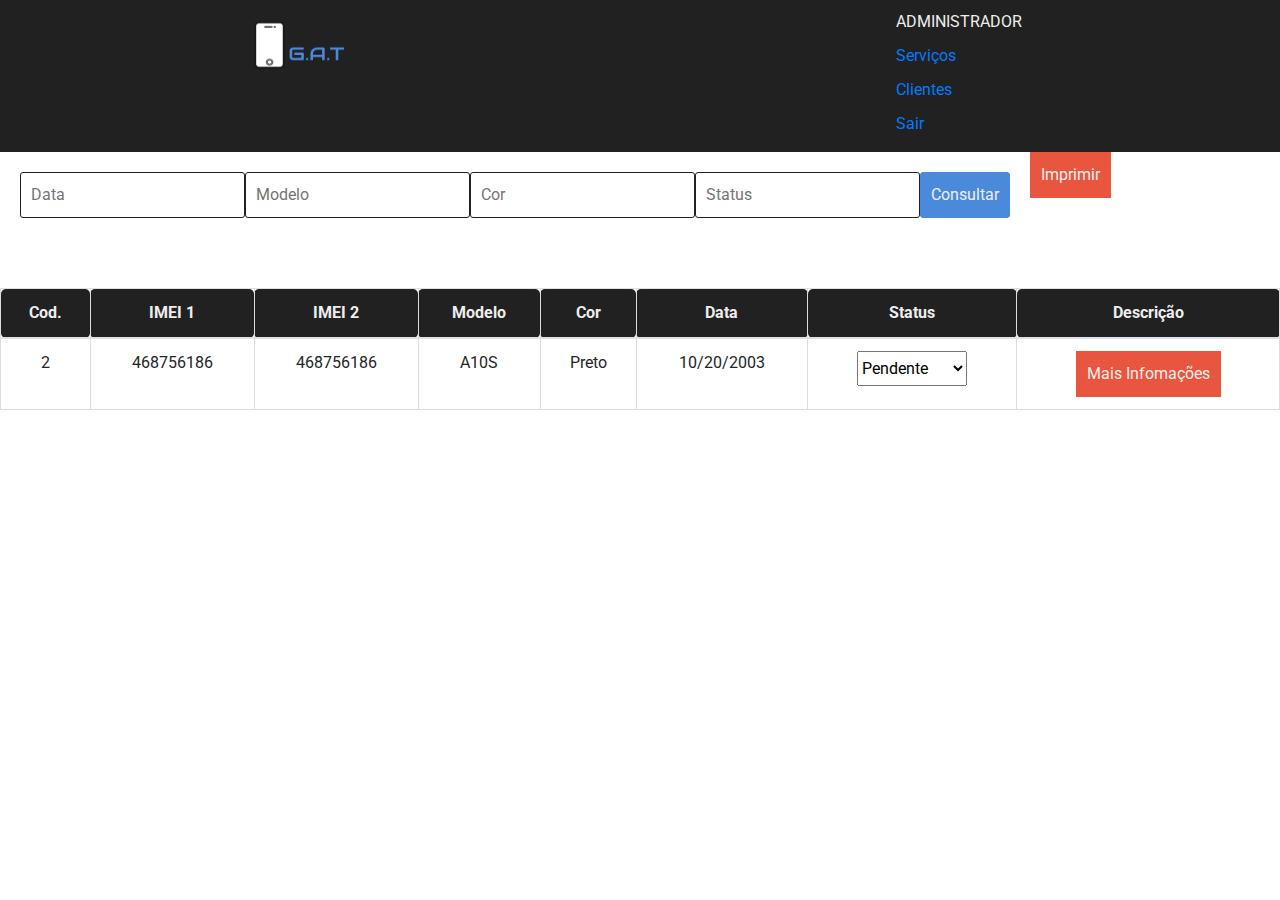
<file: relatorioADM.html>
<!DOCTYPE html>
<html>
	<head>
		<meta charset="utf-8">
		<meta name="viewport" content="width=width-device, initial-scale=1, shrink-to-fit=no">
		<link href="https://fonts.googleapis.com/css?family=Roboto&display=swap" rel="stylesheet">
		<link rel="stylesheet" type="text/css" href="css/estiloRelatorioADM.css">
		<link rel="stylesheet" type="text/css" href="css/bootstrap.min.css">
		<title>Relatorio Serviços</title>
	</head>
	<body class="body">
		<header>
			<nav class="nav">
				<div class="imagem">
					<img src="img/gatLogo.png">
				</div>
				<div class="lista">
					<ul>
						<li class="adm">ADMINISTRADOR</li>
						<li>
							<a href="relatorioADM.html">Serviços</a>
						</li>
						<li>
							<a href="relatorioADMCliente.html">Clientes</a>
						</li>
						<li>
							<a href="">Sair</a>
						</li>	
					</ul>
				</div>
			</nav>
		</header>	
		<section class="sectionBusca">
			<div class="conteinerFomulario">
				<form>
					<input class="input inputText" type="text" name="data" placeholder="Data"><br>
					<input class="input inputText" type="text" name="Modelo" placeholder="Modelo"><br>
					<input class="input inputText" type="text" name="Cor" placeholder="Cor"><br>
					<input class="input inputText" type="text" name="Status" placeholder="Status"><br>
					<input class="input inputBotao" type="submit" name="pesquisar" value="Consultar">
				</form>
				<div class="divButtonImprimir">
					<button class="button">Imprimir</button>
				</div>	
			</div>
		</section>	
		<section class="tabelaSeviçCliente">
			<div class="divTabelaServiço">
				<table class="table">
				    <thead>
				     	<th>Cod.</th>
				     	<th>IMEI 1</th>
				     	<th>IMEI 2</th>
				     	<th>Modelo</th>
				     	<th>Cor</th>
				     	<th>Data</th>
				     	<th>Status</th>
				        <th>Descrição</th>
				    </thead>
				    <tbody>
				     	<tr>
				     	  	<td data-label="Cod">2</td>
				     	    <td data-label="IMEI">468756186</td>
				     	    <td data-label="IMEI">468756186</td>
				     	  	<td data-label="Modelo">A10S</td>
				     	  	<td data-label="Cor">Preto</td>
				     	  	<td data-label="Data">10/20/2003</td>
				     	  	<td data-label="Staus">
				     	  		<select>
				     	  			<option>Pendente</option>
				     	  			<option>Em Andamento</option>
				     	  			<option>Finalizado</option>
				     	  		</select>
				     	  	</td>
				            <td data-label="Descrição"><button class="buttonDescrição" data-toggle="modal" data-target=".bd-example-modal-xl">Mais Infomações</button></td>
				        </tr>
				    </tbody>
				</table>
			</div>
		</section>
		<!-- Inicio Modal -->
		<div class="modal fade bd-example-modal-xl" tabindex="-1" role="dialog" aria-labelledby="myExtraLargeModalLabel" aria-hidden="true">
			<div class="modal-dialog modal-xl">
			    <div class="modal-content">
				      	<!-- Inicio do cabeçalho Modal -->
				      <div class="modalInformacoaCliente modal-header">
				        <h5 class="modal-title" id="TituloModalLongoExemplo">Descrição do Serviço</h5>
				        <button type="button" class="close" data-dismiss="modal" aria-label="Fechar">
				          <span aria-hidden="true">&times;</span>
				        </button>
				      </div>
				      <!-- Fim do cabeçalho Modal -->
				      <!-- Inicio do corpo0 Modal -->
				      <div class="modal-body">
							
			       <!-- Fim do corpo Modal -->
			    </div>
			</div>
		</div>
			       <!--Fim Modal -->
		<script type="text/javascript" src="js/jquery-3.4.1.min.js"></script>
		<script type="text/javascript" src="js/bootstrap.bundle.min.js"></script>
	</body>
</html>
</file>
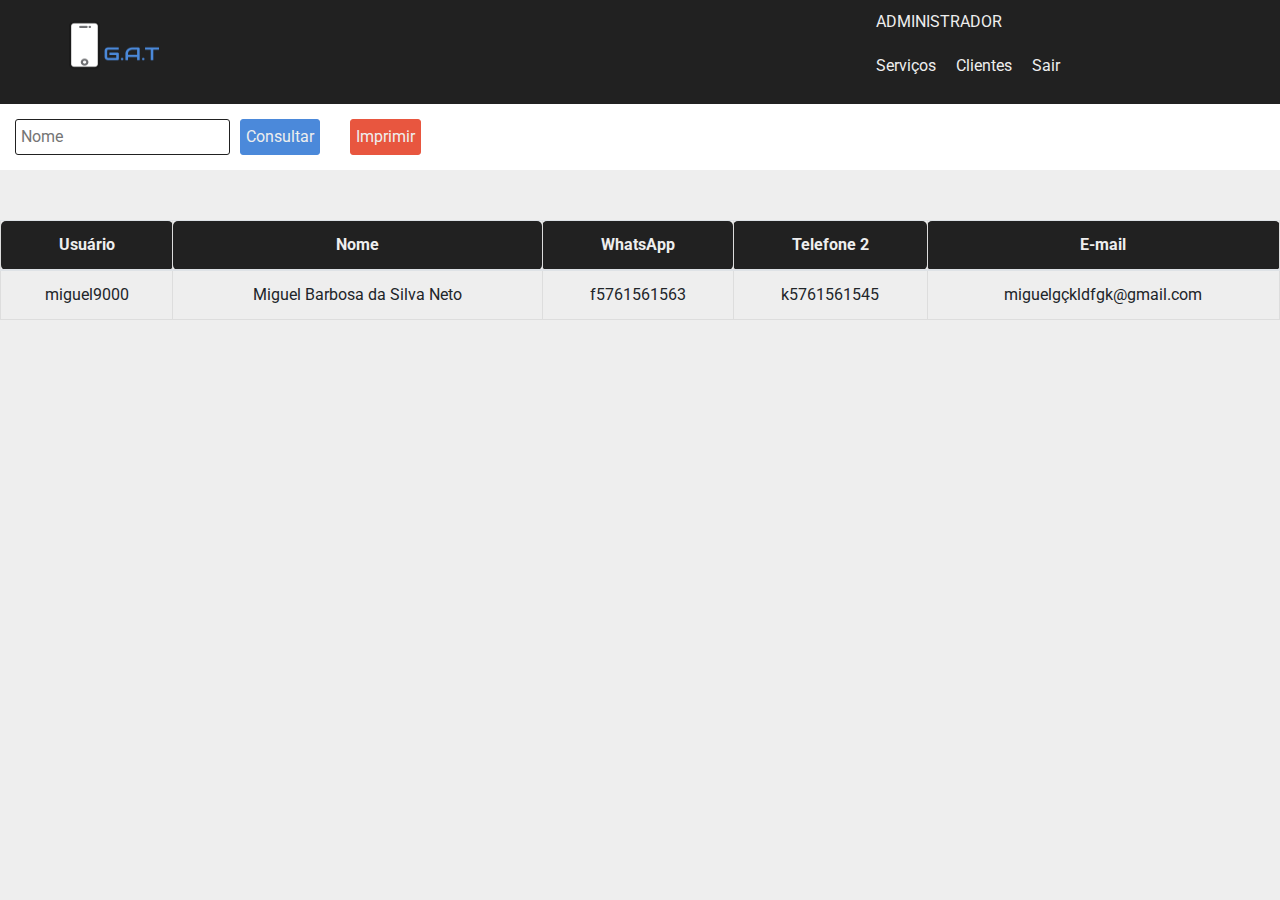
<file: relatorioADMCliente.html>
<!DOCTYPE html>
<html>
	<head>
		<meta charset="utf-8">
		<meta name="viewport" content="width=width-device, initial-scale=1, shrink-to-fit=no">
		<link href="https://fonts.googleapis.com/css?family=Roboto&display=swap" rel="stylesheet">
		<link rel="stylesheet" type="text/css" href="css/estiloRelatorioADMCliente.css">
		<link rel="stylesheet" type="text/css" href="css/bootstrap.min.css">
		<title>Relatorio Clientes</title>
	</head>
	<body class="body">
		<header>
			<nav class="nav">
				<div class="imagem">
					<img src="img/gatLogo.png">
				</div>
				<div class="lista">
					<ul>
						<li class="adm">ADMINISTRADOR</li>
						<li>
							<a href="relatorioADM.html">Serviços</a>
						</li>
						<li>
							<a href="relatorioADMCliente.html">Clientes</a>
						</li>
						<li>
							<a href="">Sair</a>
						</li>	
					</ul>
				</div>
			</nav>
		</header>	
		<section class="sectionBusca">
			<div class="conteinerFomulario">
				<form>
					<input class="input inputText" type="text" name="Nome" placeholder="Nome"><br>
					<input class="input inputBotao" type="submit" name="pesquisar" value="Consultar">
				</form>
				<div class="divButtonImprimir">
					<button class="button">Imprimir</button>
				</div>	
			</div>
		</section>	
		<section class="tabelaSeviçCliente">
			<div class="divTabelaServiço">
				<table class="table">
				    <thead>
				     	<th>Usuário</th>
				     	<th>Nome</th>
				     	<th>WhatsApp</th>
				     	<th>Telefone 2</th>
				     	<th>E-mail</th>
				    </thead>
				    <tbody>
				     	<tr>
				     	  	<td data-label="Usuario">miguel9000</td>
				     	    <td data-label="Nome">Miguel Barbosa da Silva Neto</td>
				     	    <td data-label="WhatsApp">f5761561563</td>
				     	    <td data-label="Telefone_2">k5761561545</td>
				     	  	<td data-label="E-mail">miguelgçkldfgk@gmail.com </td>
				        </tr>
				    </tbody>
				</table>
			</div>
		</section>
		<script type="text/javascript" src="js/jquery-3.4.1.min.js"></script>
		<script type="text/javascript" src="js/bootstrap.bundle.min.js"></script>
	</body>
</html>
</file>
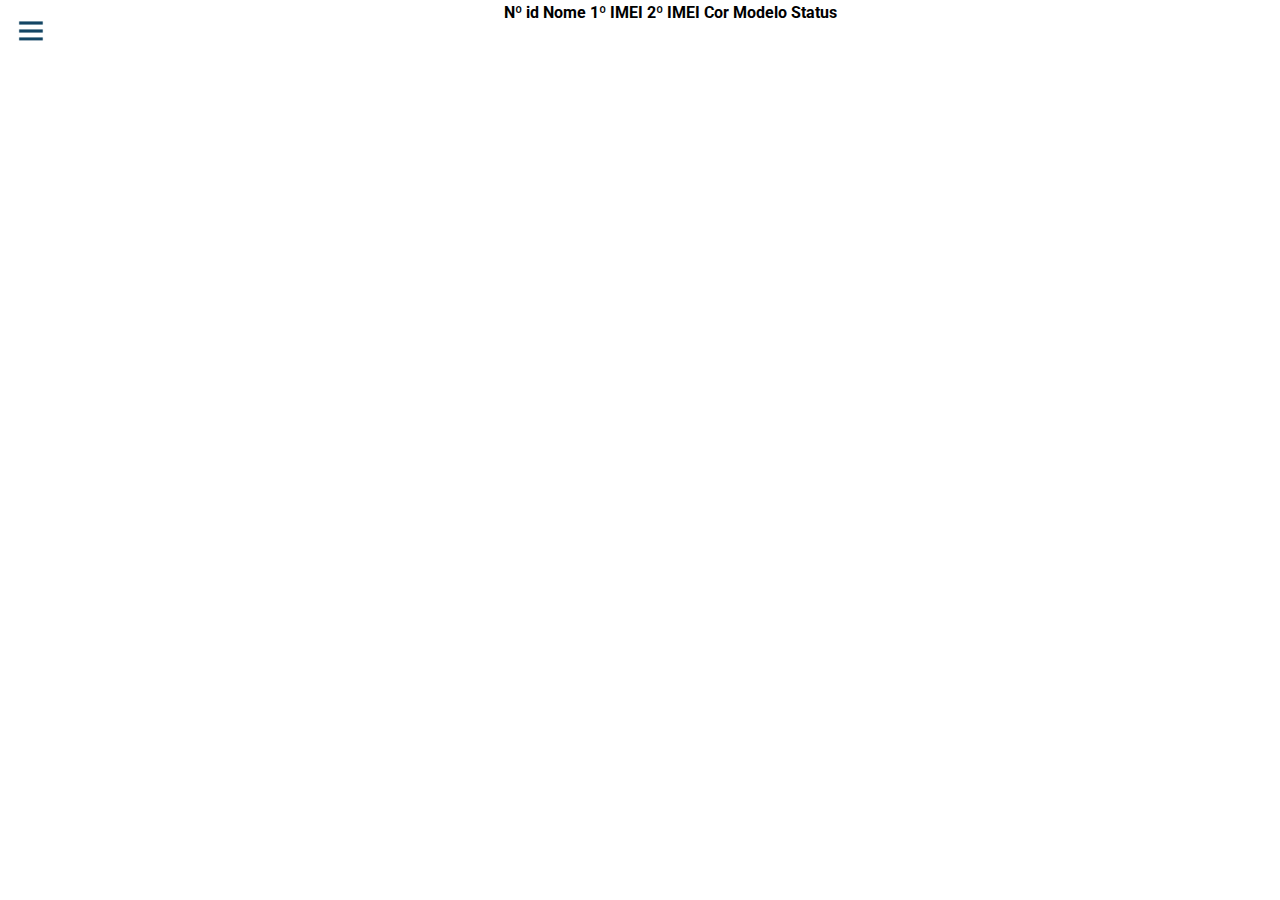
<file: FrontEnd/area_adm.html>
<!DOCTYPE html>
<html>
	<head>
		<meta charset="utf-8">
		<meta name="viewport" content="width=width-device, initial-scale=1, shrink-to-fit=no">
		<link href="https://fonts.googleapis.com/css?family=Roboto&display=swap" rel="stylesheet">
		<link rel="stylesheet" type="text/css" href="../css/estiloAdmArea.css">
		<title>ADM</title>
	</head>
<body>
	<input type="checkbox" id="idInputCheckbox">
	<label id="inconeToogle" for="idInputCheckbox"><img src="../img/menuToogle.png"></label>
	<div class="barra">
		<nav>
			<div>
				<img src="../img/user.png" width="100" height="100"><br>
				<span>Admin</span>
			</div>
			<a href=""><div class="link">Cadastrar Serviço</div></a>	
			<a href=""><div class="link">Progresso de Serviço</div></a>
			<a href="../BackEnd/logout.php"><div class="link">Sair</div></a>
		</nav>
	</div>
	<section>
		<div>
			<span>
				
			</span>
		</div>
		<div>
			<table>
				<thead>
					<th>Nº id</th>
					<th>Nome </th>
					<th>1º IMEI</th>
					<th>2º IMEI</th>
					<th>Cor</th>
					<th>Modelo</th>
					<th>Status</th>
				</thead>
				<tbody>
					
				</tbody>
			</table>
		</div>
	</section>
</body>
</html>
</file>
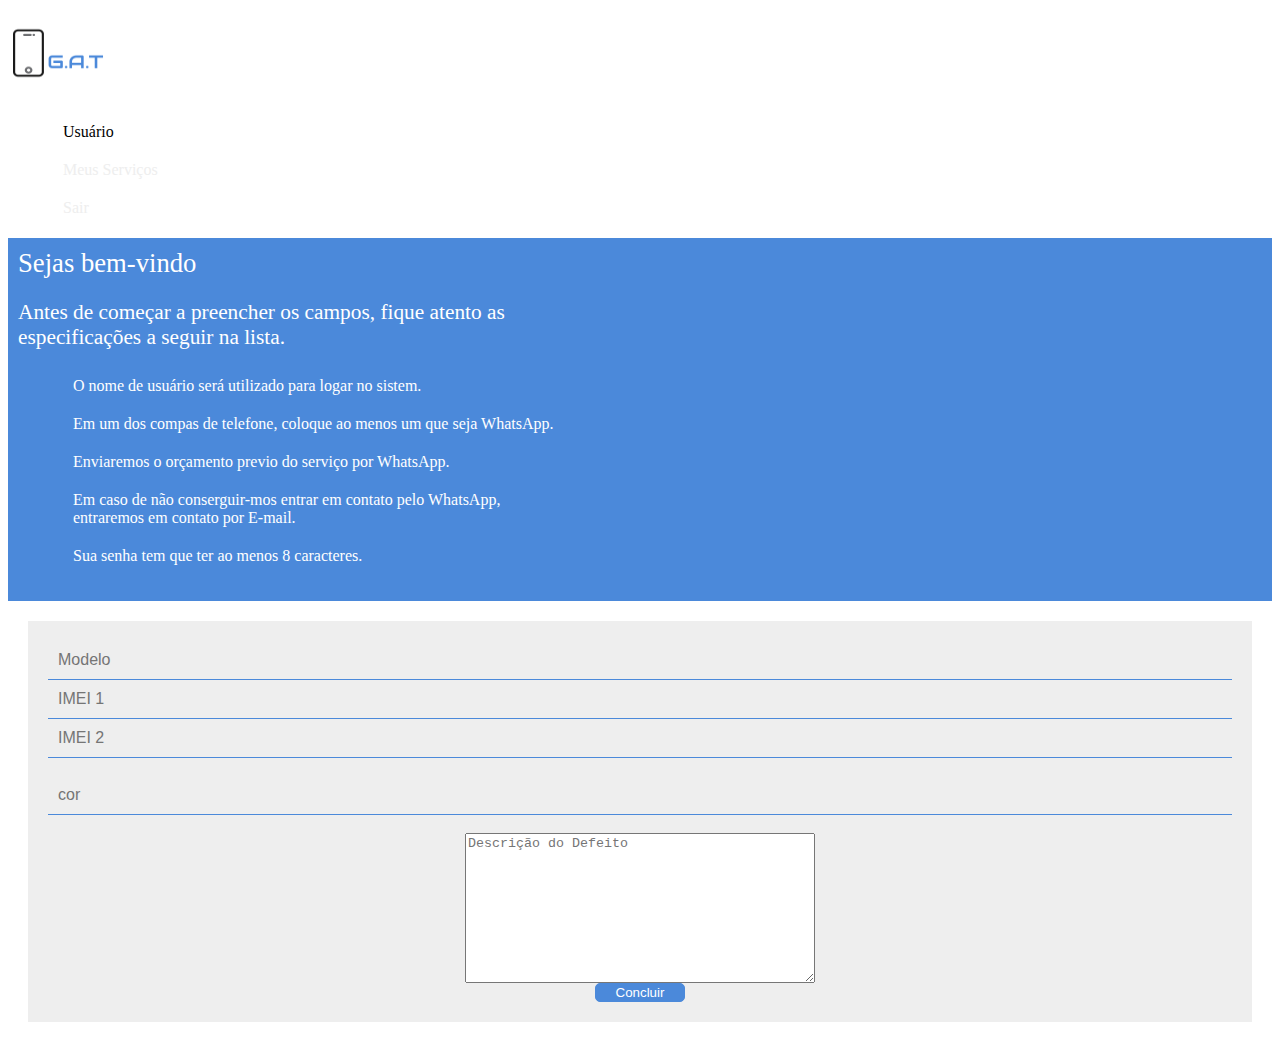
<file: FrontEnd/area_cliente.html>
<!DOCTYPE html>
<html>
<head>
	<meta charset="utf-8">
	<meta name="viewport" content="width=width-device, initial-scale=1, shrink-to-fit=no">
	<link href="https://fonts.googleapis.com/css?family=Roboto&display=swap" rel="stylesheet">
	<link rel="stylesheet" type="text/css" href="../css/estiloAreaCliente.css">
	<title>Area Cliente</title>
</head>
<body>
	<head>
		<nav>
			<div>
				<img src="../img/gatLogo.png">
			</div>
			<div class="lista">
				<ul>
					<li>Usuário</li>
					<li>
						<a href="">Meus Serviços</a>
					</li>
					<li>
						<a href="">Sair	</a>
					</li>	
				</ul>
			</div>
		</nav>
		<section>
				<div class="conteinerLogin">
				<!--inicio da div com os avisos -->
				<div class="avisosFormulario">
					<span>Sejas bem-vindo</span>
					<p>
						Antes de começar a preencher os campos, fique atento as<br> especificações a seguir na lista.
						<ul>
							<li>O nome de usuário será utilizado para logar no sistem.</li>
							<li>Em um dos compas de telefone, coloque ao menos um que seja WhatsApp.</li>
							<li>Enviaremos o orçamento previo do serviço por WhatsApp.</li>
							<li>Em caso de não conserguir-mos entrar em contato pelo WhatsApp,<br> entraremos em contato por E-mail.</li>
							<li>Sua senha tem que ter ao menos 8 caracteres.</li>
						</ul> 
					</p>
				</div>
			<div class="divTabelaServiço">
				<form>
					<input class="inputtextMenor" type="text" name="modelo" placeholder="Modelo" required="">
					<!--input com os numeros de telefone -->
					<input class="inputtextMenor" type="text" name="IMEI1" placeholder="IMEI 1" required="">
					<input class="inputtextMenor" type="text" name="IMEI2" placeholder="IMEI 2" required=""><br>
					<!--input com o e-mail -->
					<input class="inputtextMenor" type="text" name="cor" placeholder="cor" required=""><br>
					<!--input com a senha -->
					<textarea placeholder="Descrição do Defeito"></textarea>
					<input class="botaoSubmit" type="submit" name="logar" value="Concluir">
				</form>
			</div>
		</section>
</body>
</html>
</file>
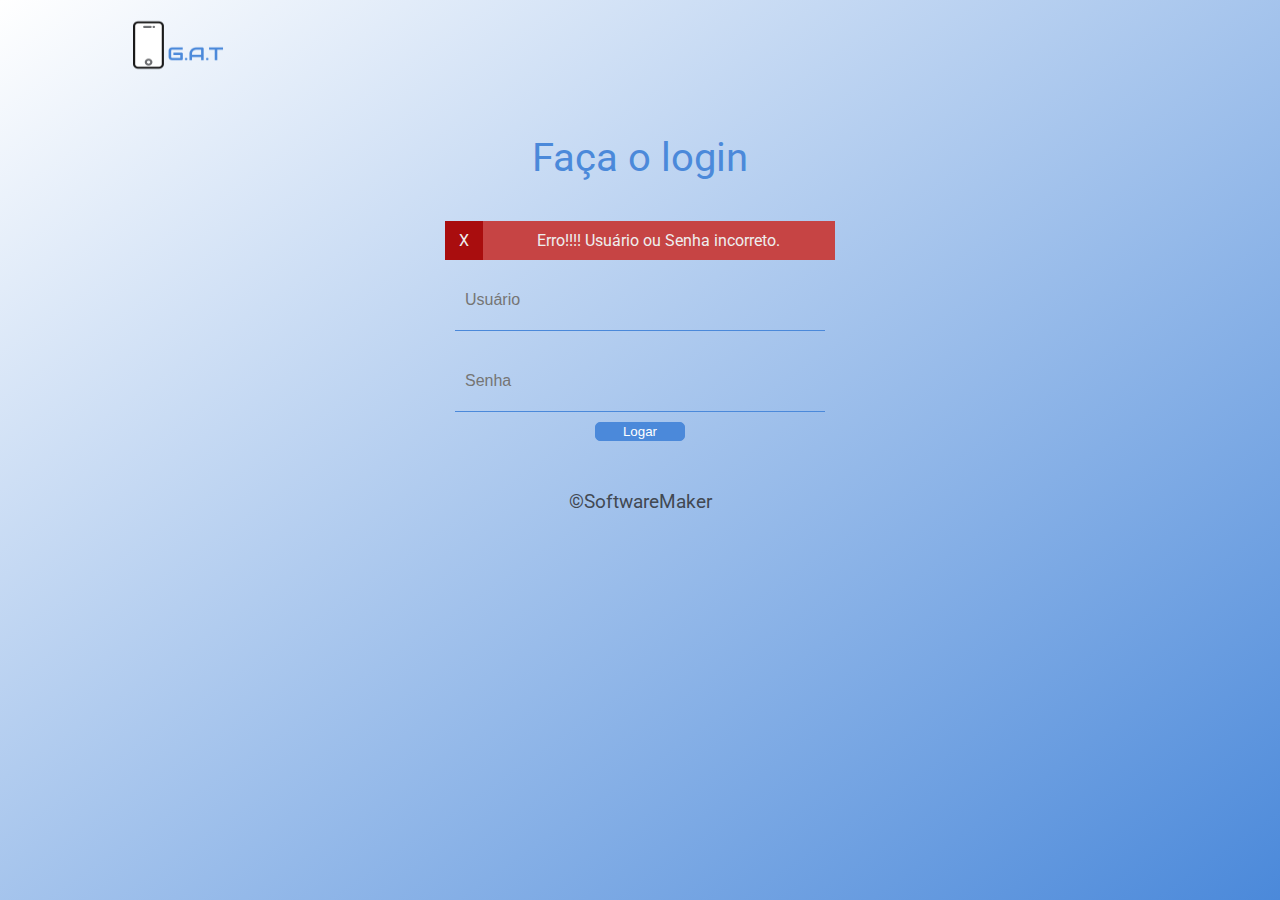
<file: FrontEnd/area_login.html>
<!DOCTYPE html>
<html>
	<head>
		<meta charset="utf-8">
		<meta name="viewport" content="width=width-device, initial-scale=1, shrink-to-fit=no">
		<link href="https://fonts.googleapis.com/css?family=Roboto&display=swap" rel="stylesheet">
		<link rel="stylesheet" type="text/css" href="../css/estiloLoginAdm.css">
		<link rel="stylesheet" type="text/css" href="../BackEnd/verifica_login.php">
		<title>Login</title>
	</head>
	<body>
		<!--Inicio do Cabeçalho -->
		<header>
			<a href="index.html"><img src="../img/gatLogo.png"></a>
		</header>
		<!--Fim do Cabeçalho -->
		<!--Inicio da section-->
		<section>
			<!--Inicio do Conteiner -->
			<div class="conteinerLogin">
				<p><!--Titulo do Conteiner -->
					Faça o login
				</p>
				<!--Mensagem de ERROR -->
				<div class="errorLogin">
					<div class="closeX">X</div>
					<div class="closeError">Erro!!!! Usuário ou Senha incorreto.</div>
				</div>
				<!--Fomulario -->
				<form action="../BackEnd/login.php" method="POST">
					<input class="campoDigitar" type="text" name="login" placeholder="Usuário" required="">
					<input class="campoDigitar" type="password" name="senha" placeholder="Senha" required="">
					<button class="botaoSubmit" type="submit">Logar</button>
				</form><!--Fim do formulario -->
			</div><!--Fim do conteiner -->
		</section>
		<!--Fim da section -->
		<!--Inicio do footer -->
		<footer>
			<div>
				&copy;SoftwareMaker
			</div>
		</footer><!--Fim do footer-->
	</body>
</html>
</file>
<file: css/estiloRelatorioADM.css>
body{
	margin: 0;
	padding: 0;
	font-family: 'Roboto';
	transition: all 0.8s;
	box-sizing: border-box;
	background-color: #eee;
}
*{
	box-sizing: border-box;
}
nav{
	display: flex;
	flex-direction: row;
	flex-wrap: wrap;
	justify-content: space-around;
	background-color: #212121;
	color: #eee;
	box-sizing: border-box;
}
img{
	width: 100px;
	height: 90px;
}	
div ul{
	list-style: none;
}
ul li{
	margin: 10px;
}
a{
	text-decoration: none;
	color: #eee;	
	transition: all 0.3s;
}
a:hover{
	color: #4B89DA;
	transition: all 0.3s;
}
.sectionBusca{
	display: flex;
	box-sizing: border-box;
	background-color: #fff;
}
.conteinerFomulario{
	display: flex;
	flex-wrap: wrap;
}
div form{
	display: flex;
	align-items: center;
	flex-wrap: wrap;	
	padding: 20px; 
}
input{
	margin-left: 10px;
	padding: 10px;
	outline: none;
}
.inputText{
	border: 1px solid #212121;
	border-radius: 3px;
}
.inputBotao{
	border: 1px solid #4b89da;
	border-radius: 3px;
	background-color: #4b89da;
	color: #eee;
	transition: all 0.5s;
}
.inputBotao:hover{
	border: 1px solid #e8563f;
	background-color: #e8563f;
	transition: all 0.5s;
}
button{
	margin-top: 20px;
	padding: 10px;
	outline: none;
	border: 1px solid #e8563f;
	border-radius: 3px;
	background-color: #e8563f;
	color: #eee;
	transition: all 0.5s;
}
button:hover{
	border: 1px solid #4b89da;
	background-color: #4b89da;
	transition: all 0.5s;
}
@media (max-width: 444px) {
		input{
			padding: 7px;
		}
		.inputText{
			width: 80%;
			margin-bottom: 10px;
		}
		button{
			margin-top: 60px;
			padding: 7px;
		}
}
@media (max-width: 385px) {
		button{
			margin-top: 10px;
			margin-left: 30px; 
			padding: 7px;
		}
}
.tabelaSeviçCliente{
	display: flex;
	width: 100%;
	margin-top: 50px;
	box-sizing: border-box;
}
.divTabelaServiço{
	display: flex;
	justify-content: center;
	width: 100%;
}
.table{
	width: 90%;
	border-collapse: collapse;
}
.table td,.table th{
  padding:12px 15px;
  border:1px solid #ddd;
  border-radius: 5px;
  text-align: center;
  font-size:16px;
}

.table th{
	background-color: #212121;
	color:#eee;
}

.table tbody tr:nth-child(even){
	background-color: #f5f5f5;
}
select{
	width: 110px;
	height: 35px;
	outline: none;
}
/*responsive*/
@media(max-width: 665px){
	.table thead{
		display: none;
	}

	.table, .table tbody, .table tr, .table td{
		display: block;
		width: 100%;
	}
	.table tr{
		margin-bottom:15px;
	}
	.table td{
		text-align: right;
		padding-left: 50%;
		text-align: right;
		position: relative;
	}
	.table td::before{
		content: attr(data-label);
		position: absolute;
		left:0;
		width: 50%;
		padding-left:15px;
		font-size:15px;
		font-weight: bold;
		text-align: left;
	}
}
</file>
<file: css/estiloRelatorioADMCliente.css>
*{
	box-sizing: border-box;
}
.body{
	margin: 0;
	padding: 0;
	font-family: 'Roboto';
	transition: all 0.8s;
	box-sizing: border-box;
	background-color: #eee;
}
/*---------------------------------------------------------------------------*/
/*Menu Estilo*/
.nav{
	display: flex;
	flex-direction: row;
	flex-wrap: wrap;
	justify-content: space-between;
	background-color: #212121;
	color: #eee;
	box-sizing: border-box;
}
.imagem{
	margin-left: 5%;
}
img{
	width: 100px;
	height: 90px;
}
.lista{
	margin-right: 5%;
}	
.lista ul{
	display: flex;
	flex-wrap: wrap;
	list-style: none;
}
ul li{
	margin: 10px;
}
.adm{
	width: 100%;
}
li a{
	text-decoration: none;
	color: #eee;	
	transition: all 0.3s;
}
a:hover{
	color: #4B89DA;
	transition: all 0.3s;
}
/*---------------------------------------------------------------------------*/
.sectionBusca{
	display: flex;
	box-sizing: border-box;
	background-color: #fff;
}
.conteinerFomulario{
	display: flex;
	justify-content: space-between;
	flex-wrap: wrap;
}
/*---------------------------------------------------------------------------*/
/*Formulario*/
.divButtonImprimir{
	display: flex;
	align-items: center;
	flex-wrap: wrap;	
	padding: 15px;
}
div form{
	display: flex;
	align-items: center;
	flex-wrap: wrap;	
	padding: 10px; 
}
/*Estilo e comportamente dos inputs de text*/
.input{
	margin: 5px;
	padding: 5px;
	outline: none;
}
.inputText{
	border: 1px solid #212121;
	border-radius: 3px;
}
/*Estilo e comportamente do input botão submit*/
.inputBotao{
	border: 1px solid #4b89da;
	border-radius: 3px;
	background-color: #4b89da;
	color: #eee;
	transition: all 0.5s;
}
.inputBotao:hover{
	border: 1px solid #e8563f;
	background-color: #e8563f;
	transition: all 0.5s;
}
/*Estilo e comportamente dos outros botões*/
.button,
.buttonDescrição{
	padding: 5px;
	outline: none;
	border: 1px solid #e8563f;
	border-radius: 3px;
	background-color: #e8563f;
	color: #eee;
	transition: all 0.5s;
}
.button:hover,
.buttonDescrição:hover{
	border: 1px solid #4b89da;
	background-color: #4b89da;
	transition: all 0.5s;
}
/*---------------------------------------------------------------------------*/
/*-- Responsidade dos inputs + Baotões --*/
@media (max-width: 444px) {
		.input{
			padding: 7px;
			font-size: 10pt;
		}
		.inputText{
			width: 80%;
		
		}
		.button,
		.buttonDescrição{
			padding: 7px;
			font-size: 10pt; 
		}
}

/*---------------------------------------------------------------------------*/
/*--Estilo do Modal e das Tabelas --*/
.modalInformacoaCliente{
	background-color: #4b89da;
	color: #eee;
}
.tabelaSeviçCliente{
	display: flex;
	width: 100%;
	margin-top: 50px;
	box-sizing: border-box;
}
.divTabelaServiço{
	display: flex;
	justify-content: center;
	width: 100%;
}
.table{
	width: 100%;
	border-collapse: collapse;
}
.table td,.table th{
  padding:12px 15px;
  border:1px solid #ddd;
  border-radius: 5px;
  text-align: center;
  font-size:16px;
}
.table th{
	background-color: #212121;
	color:#eee;
}

.table tbody tr:nth-child(even){
	background-color: #f5f5f5;
}
/*---------------------------------------------------------------------------*/
/*-- Responsidade das tabelas --*/
@media(max-width: 1000px){
	.table thead{
		display: none;
	}

	.table, .table tbody, .table tr, .table td{
		display: block;
		width: 100%;
	}
	.table tr{
		margin-bottom:15px;
	}
	.table td{
		text-align: right;
		padding-left: 50%;
		text-align: right;
		position: relative;
	}
	.table td::before{
		content: attr(data-label);
		position: absolute;
		left:0;
		width: 50%;
		padding-left:15px;
		font-size:15px;
		font-weight: bold;
		text-align: left;
	}
}
</file>
<file: css/estiloAdmArea.css>
/*Estilo global*/
body{
	margin: 0;
	padding: 0;
	font-family: 'Roboto';
}

/*menu lateral*/
#idInputCheckbox{
	display: none;
}
#inconeToogle{
	display:block:;
	cursor:pointer;
	padding: 15px;
	position: absolute;
	z-index: 1;
}
.barra{
	width: 300px;
	height: 100%;
	background: linear-gradient(#4b89da, #fff);
	position: absolute;
	transition: all 0.5s linear;
	left: -300px;
}
nav{
	width: 100%;	
	position: absolute;
	top: 60px;
}
nav div img, span{
	margin-left: 60px;
}
nav div span{
	padding: 20px;
	font-size: 18px;
	color: #eee;
}
nav div{
	margin-bottom: 10px;
}
nav a{
	text-decoration: none;
}
.link{
	padding: 20px;
	font-size: 18px;
	border-bottom: solid 1px #4b89da;
	color: #eee;
	transition: all 0.2s linear;
}
/*Animaçes*/
.link:hover{
	background-color: #5e9cea;
}
#idInputCheckbox:checked ~ .barra{
	transform: translateX(300px);
}
/*section com formulario*/
section{
	width: 100%;
	display: flex;
	justify-content: center;
	align-items: center;
}
section div {

}
footer{
	color: #000;
	font-size: 18pt;
	font-style: italic;
}
</file>
<file: css/estiloAreaCliente.css>
*{
	box-sizing: border-box;
}
.body{
	margin: 0;
	padding: 0;
	font-family: 'Roboto';
	transition: all 0.8s;
	box-sizing: border-box;
	background-color: #eee;
}
/*---------------------------------------------------------------------------*/
/*Menu Estilo*/
.nav{
	display: flex;
	flex-direction: row;
	flex-wrap: wrap;
	justify-content: space-around;
	background-color: #212121;
	color: #eee;
	box-sizing: border-box;
}
img{
	width: 100px;
	height: 90px;
}	
div ul{
	list-style: none;
}
ul li{
	margin: 10px;
}
li a{
	text-decoration: none;
	color: #eee;	
	transition: all 0.3s;
	cursor: pointer;
}
a:hover{
	color: #4B89DA;
	transition: all 0.3s;
}
/*---------------------------------------------------------------------------*/
.section{
	display: flex;
	justify-content:center;
	flex-wrap: wrap;
	box-sizing: border-box;
}

.conteiner{
	display: flex;
	justify-content: space-between;
	flex-wrap: wrap;
	background-color: #fff;
	box-sizing: border-box;
	border-radius: 5px;
	margin: 20px;
}
/*Estilo da area de aviso*/
.avisosFormulario{
	color: #fff;
	background-color: #4B89DA;
	box-sizing: border-box;
	padding: 10px;
}
span{
	font-weight: 1px;
	font-size: 20pt;
}
p{
	font-weight: 1px;
	font-size: 16pt;
}
ul li{
	padding: 5px;
}
/*MENSAGENS DE ERROR E SUCESSO*/
.conteinerMensagemErrorSucesso{
	width: 100%;
	margin: auto;
	height: 40px;
	margin: auto;
	border-radius: 1px solid;
}
.iconMensagemErrorSucesso{
	height: 40px;
	text-align: center;
	color: #eee;
	padding: 10px;
	box-sizing: border-box;
}
.sucCorMesnsagemV{
	background-color: rgb(50, 159, 94);
}
.errorCorMesnsagemX{
	background-color: rgb(169, 13, 14);
}
.divTabelaServiço{
	display: flex;
	flex-direction: column;
	background-color: #eee;	
	margin: 20px;
}
/*---------------------------------------------------------------------------*/
/*Formulario*/
form{
	display: flex;
	align-items: center;
	flex-direction: column;
	flex-wrap: wrap;	
	padding: 20px; 
}
.input{
	padding: 10px;
	outline: none;
	
}

/*Estilo e comportamente dos inputs de text*/
.inputtextMenor{
	width: 100%;
	padding: 10px;
	border-top: none;
	border-bottom: solid 1px #4b89da;
	border-left: none;
	border-right:none;
	font-size: 12pt;
	transition: all 0.5s;
	background-color: transparent; 
}
.inputtextMenor:hover{
	background-color: #e5e8ec;
	transition: all 0.5s;
}
.inputtextMenor:focus{
	background-color: #e5e8ec;
	transition: all 0.5s;
}
textarea{
	width: 350px;
	height: 150px;
}

/*Estilo e comportamente do input botão submit*/
.botaoSubmit{
	width: 90px;
	background-color: #4b89da;
	border: 1px solid #4b89da; 
	border-radius: 5px;
	font-size: 14;
	color: #fff;
	transition: all 0.5s;
}
.botaoSubmit:hover{
	background-color: #fff;
	color:#4b89da; 
	transition: all 0.5s;
}
/*---------------------------------------------------------------------------*/
/*-- Modal + Tabela --*/
.modalMeusServicos{
	background-color: #4b89da;
	color: #eee;
}
.table{
	width: auto;
	border-collapse: collapse;
}
.table td,.table th{
  padding:12px 15px;
  border:1px solid #ddd;
  border-radius: 5px;
  text-align: center;
  font-size:16px;
}

.table th{
	background-color: #212121;
	color:#eee;
}

.table tbody tr:nth-child(even){
	background-color: #f5f5f5;
}
select{
	width: 110px;
	height: 35px;
	outline: none;
}
/*responsive*/
@media(max-width: 995px){
	.table thead{
		display: none;
	}

	.table, .table tbody, .table tr, .table td{
		display: block;
		width: 100%;
	}
	.table tr{
		margin-bottom:15px;
	}
	.table td{
		text-align: right;
		padding-left: 50%;
		text-align: right;
		position: relative;
	}
	.table td::before{
		content: attr(data-label);
		position: absolute;
		left:0;
		width: 50%;
		padding-left:15px;
		font-size:15px;
		font-weight: bold;
		text-align: left;
	}
}
/*---------------------------------------------------------------------------*/
/*Estilo do comportamente responsivo da pagina-tablet*/
@media(max-width: 1210px){
	.conteinerLogin{
		width: 100%;
	}
	.avisosFormulario{
		width: 100%;
		box-sizing: border-box;
	}
	.divTabelaServiço{
		width: 69%;
		flex-direction: column;
		background-color: #eee;	
	}
	.inputtextMenor{
		width: 100%;
		padding: 5px;
		font-size: 10pt; 
	}
	textarea{
		width: 100%;
		padding: 5px;
		font-size: 10pt;
	}
	span{
		font-weight: 1px;
		font-size: 16pt;
	}
	p{
		font-weight: 1px;
		font-size: 12pt;
	}
	ul li{
		padding: 5px;
	}
}
@media(max-width: 615px){
	.inputtextMenor{
		width: 100%;
		padding: 5px;
		font-size: 10pt; 
	}
	
	textarea{
		width: 100%;
		padding: 5px;
		font-size: 10pt;
	}
}
/*---------------------------------------------------------------------------*/
/*Estilo do comportamente responsivo da pagina-mobile*/
@media(max-width: 400px){
	.divTabelaServiço{
		width: 100%;
	}
	.avisosFormulario{
		width: 100%;
		box-sizing: border-box;
	}
	.inputtextMenor{
		width: 100%;
		padding: 5px;
		font-size: 10pt; 
	}
	span{
		font-weight: 1px;
		font-size: 16pt;
	}
	p{
		font-weight: 1px;
		font-size: 12pt;
	}
	ul li{
		padding: 5px;
	}
	textarea{
		width: 100%;
		height: 150px;
	}
}
</file>
<file: css/estiloLoginAdm.css>
/*Estilo golbal*/
body{
	margin: 0;
	padding: 0;
	font-family: 'Roboto';
	transition: all 0.8s;
	height: 100vh;
	background: linear-gradient(to bottom right,#fff, #4b89da);
}
/*Cabeçalho da página*/
header{
	display: flex;
}
header a{
	margin-left: 10%;
}
header a img{
	width: 100px;
	height: 90px;
}
/*ESTILO DO CONTEINER*/
section{
	display: flex;
	justify-content: center;
	align-items: center;
}
.conteinerLogin{
	display: flex;
	flex-direction: column;
	justify-content: center;
	flex-wrap: wrap;
}
.conteinerLogin p{
	justify-content: center;
}
/*E do titulo do conteiner*/
p{
	font-weight: 1px;
	font-size: 30pt;
	color: #4B89DA;
	text-align: center;
}
/*Estilo da mensagem de Error */
.errorLogin{
	display: flex;
	width: 100%;
	margin: auto;
	background-color: rgb(198, 68, 68);
	border-radius: 1px solid;
}
.closeError{
	width: 100%;
	text-align: center;
	color: #eee;
	padding: 10px;
	box-sizing: border-box;
}
.closeX{
	width: 40px;
	text-align: center;
	color: #eee;
	padding: 10px;
	box-sizing: border-box;
	background-color: rgb(169, 13, 14);
}

/*Estilo globais dos Inputs */
form{
	 display: flex;
	 justify-content: center;
	 flex-direction: column;
}
input{
	height: 40px;
	outline: none;
	opacity: 1;
	margin: 10px;
}
.campoDigitar{
	width: 350px;
	padding: 10px;
	border-top: none;
	border-bottom: solid 1px #4b89da;
	border-left: none;
	border-right:none;
	font-size: 12pt;
	transition: all 0.5s;
	background-color: transparent;
}
.botaoSubmit{
	width: 90px;
	background-color: #4b89da;
	border: 1px solid #4b89da; 
	border-radius: 5px;
	font-size: 14;
	color: #fff;
	margin: auto;
	transition: all 0.5s;
}
/*Comportamento da animação dos campos de texto*/
.campoDigitar:hover{
	background-color: #f4f6f9;
	transition: all 0.5s;
}
.campoDigitar:focus{
	background-color: #f4f6f9;
	transition: all 0.5s;
}
/*Animação do batão 'Entrar'*/
.botaoSubmit:hover{
	background-color: #fff;
	color:#4b89da; 
	transition: all 0.5s;
}
/*Rodapé*/
footer{
	display: flex;
	justify-content: center;
	margin-top: 50px;
}
footer div{
	font-size: 14pt;
	color: #424953;
}
/*Comportamento responsivo*/
@media(max-width:450px){
	p{
		font-size: 20pt;
	}
	.errorLogin{
		width: 200px;
	}
	input{
		height:30px;
		margin:5px;
	}
	.campoDigitar{
		width: 200px;
	}
	.botaoSubmit{
		margin-top: 20px;
	}
}
</file>
